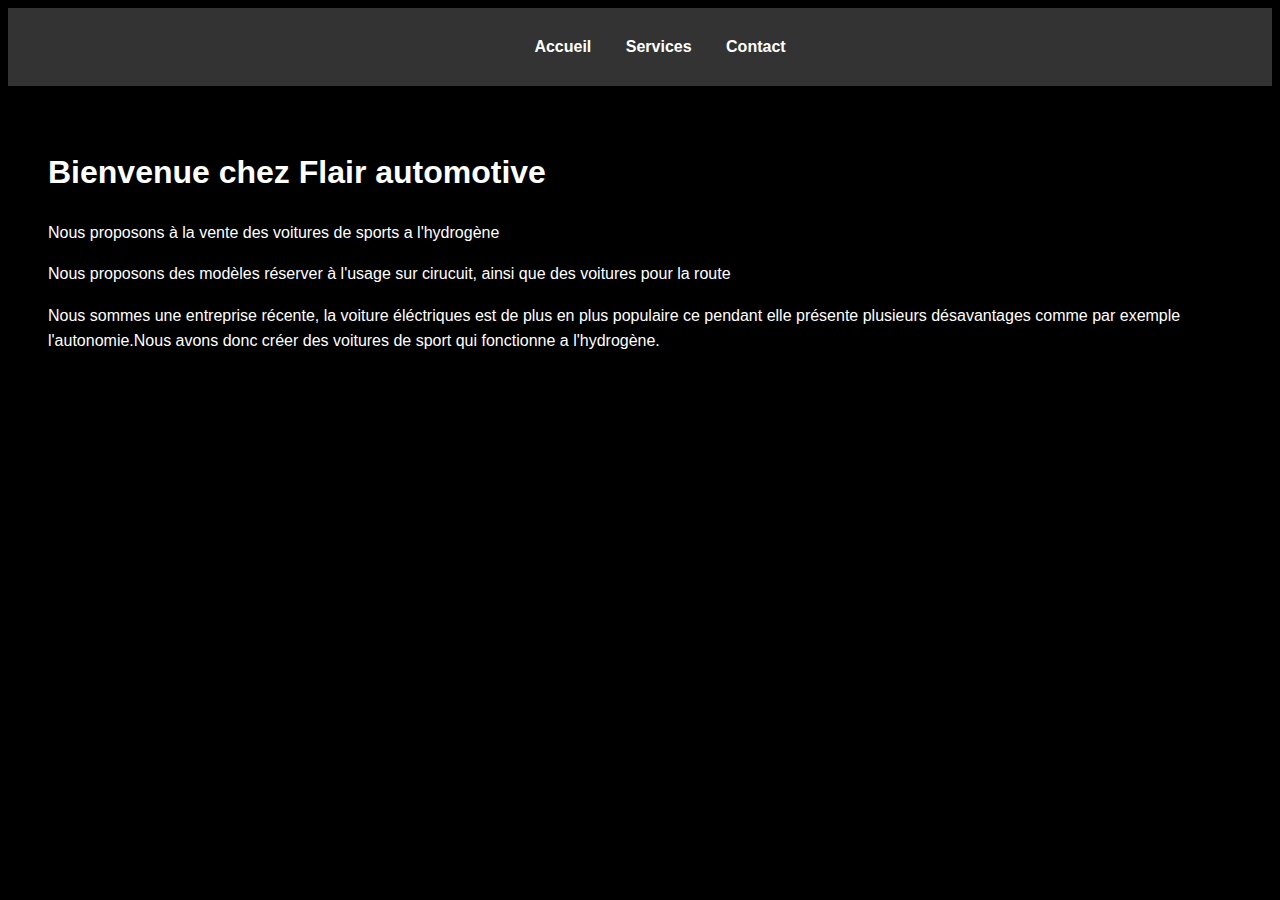
<file: index.html>
<!DOCTYPE html>
<html lang="fr">
<head>
    <meta charset="UTF-8">
    <meta name="viewport" content="width=device-width, initial-scale=1.0">
    <title>Accueil - Flair Automotive</title>
    <link rel="stylesheet" href="stylee.css">
</head>
<body>
    <header>
        <nav>
            <ul>
                <li><a href="index.html">Accueil</a></li>
                <li><a href="services.html">Services</a></li>
                <li><a href="contact.html">Contact</a></li>
            </ul>
        </nav>
    </header>

    <section class="Description">
        <h1>Bienvenue chez Flair automotive </h1>
        <p>Nous proposons à la vente des voitures de sports a l'hydrogène</p>
        <p>Nous proposons des modèles réserver à l'usage sur cirucuit, ainsi que des voitures pour la route</p>
        <p>Nous sommes une entreprise récente, la voiture éléctriques est de plus en plus populaire ce pendant elle présente plusieurs désavantages comme par exemple l'autonomie.Nous avons donc créer des voitures de sport qui fonctionne a l'hydrogène.
        </p>
    </section>

</body>
</html>
</file>
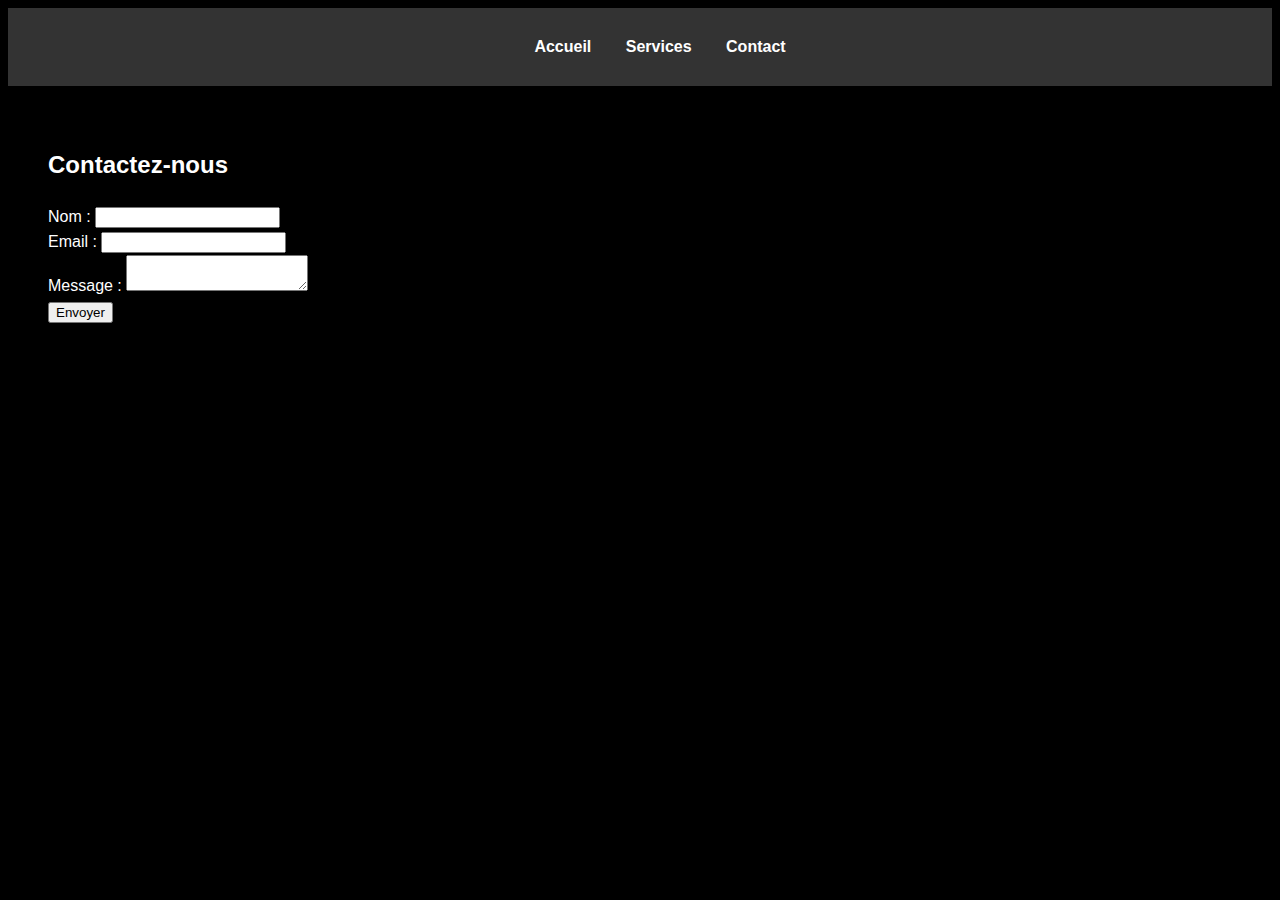
<file: contact.html>
<!DOCTYPE html>
<html lang="fr">
<head>
    <meta charset="UTF-8">
    <meta name="viewport" content="width=device-width, initial-scale=1.0">
    <title>Contact - Flair Automotive</title>
    <link rel="stylesheet" href="stylee.css">
</head>
<body>
    <header>
        <nav>
            <ul>
                <li><a href="index.html">Accueil</a></li>
                <li><a href="services.html">Services</a></li>
                <li><a href="contact.html">Contact</a></li>
            </ul>
        </nav>
    </header>

    <section class="contact">
        <h2>Contactez-nous</h2>
        <form action="#" method="post">
            <label for="name">Nom :</label>
            <input type="text" id="name" name="name" required><br>

            <label for="email">Email :</label>
            <input type="email" id="email" name="email" required><br>

            <label for="message">Message :</label>
            <textarea id="message" name="message" required></textarea><br>

            <input type="submit" value="Envoyer">
        </form>
    </section>
</body>
</html>
</file>
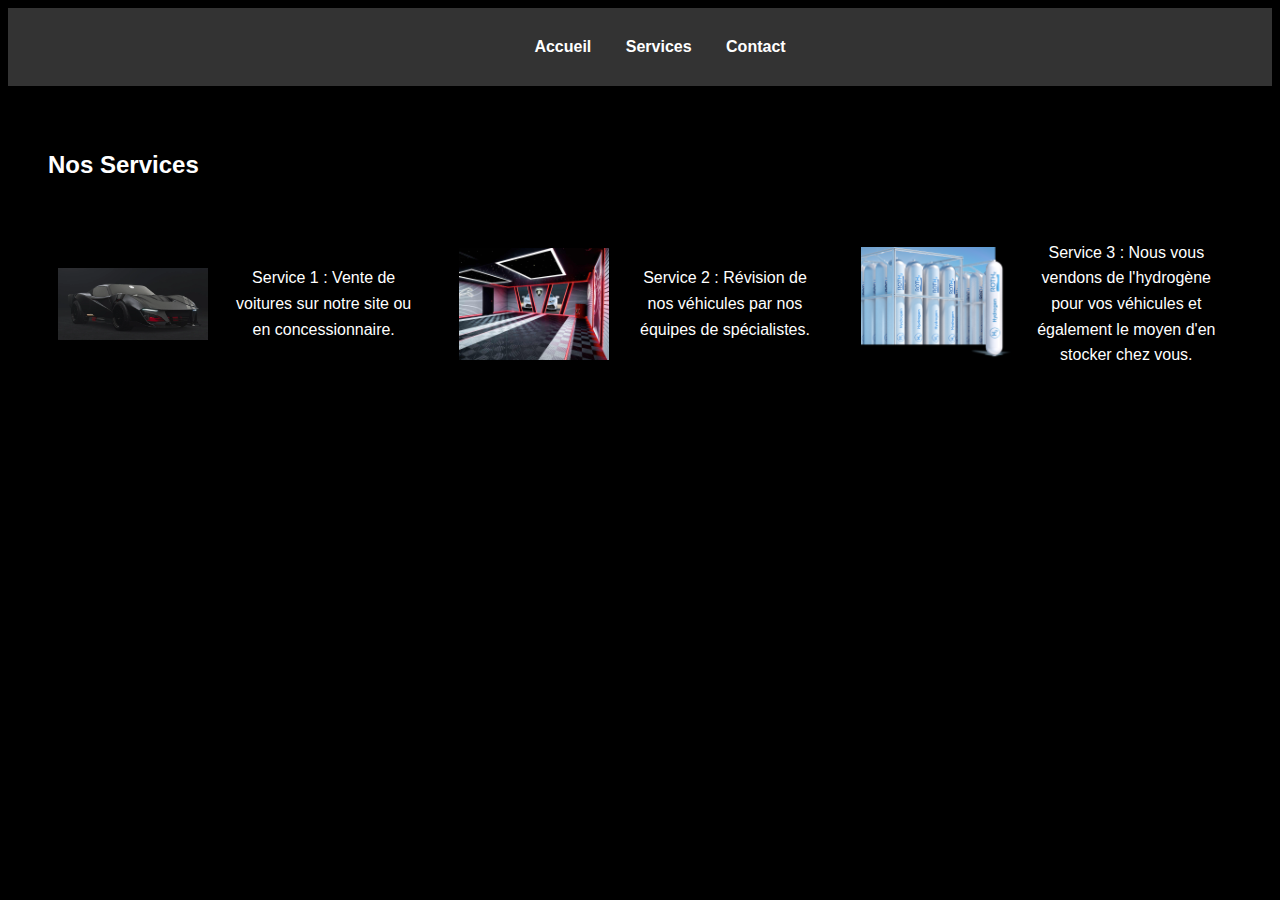
<file: services.html>
<!DOCTYPE html>
<html lang="fr">
<head>
    <meta charset="UTF-8">
    <meta name="viewport" content="width=device-width, initial-scale=1.0">
    <title>Services - Flair Automotive</title>
    <link rel="stylesheet" href="stylee.css">
</head>
<body>
    <header>
        <nav>
            <ul>
                <li><a href="index.html">Accueil</a></li>
                <li><a href="services.html">Services</a></li>
                <li><a href="contact.html">Contact</a></li>
            </ul>
        </nav>
    </header>

    <section>
        <h2 class="JSP">Nos Services</h2>
        <div class="services-container">
            <div class="service">
                <img src="KS.jpg" alt="Service 1" >
                <p>Service 1 : Vente de voitures sur notre site ou en concessionnaire.</p>
            </div>
            <div class="service">
                <img src="Garage.jpg" alt="Service 2">
                <p>Service 2 : Révision de nos véhicules par nos équipes de spécialistes.</p>
            </div>
            <div class="service">
                <img src="Hydrogène.png" alt="Service 3">
                <p>Service 3 : Nous vous vendons de l'hydrogène pour vos véhicules et également le moyen d'en stocker chez vous.</p>
            </div>
        </div>
    </section>
    
</body>
</html>
</file>
<file: stylee.css>
body {
    font-family: Arial, Helvetica, sans-serif;
    line-height: 1.6;
    background-color: rgb(0, 0, 0);
}

header {
    background-color: #333;
    color: #fff;
    padding: 10px 0;
    text-align: center;
}

nav ul {
    list-style: none;
}

nav ul li {
    display: inline;
    margin: 0 15px;
}

nav ul li a {
    color: #fff;
    text-decoration: none;
    font-weight: bold;
}

section {
    padding: 20px;
    margin: 20px;
}

.service {
    display: flex;
    align-items: center;
    margin: 10px 0;
    color: white;
}

.service img {
    width: 150px;
    height: 150px;
    margin-right: 20px;
}
.Description {
    color: white;
}
.contact {
    color: white;
    align-items: center;
}
.services-container {
    display: flex;
    flex-wrap: wrap;
    justify-content: space-between;
    gap: 20px; 
}

.service {
    flex: 1 1 30%; 
    box-shadow: 0 4px 8px rgba(0, 0, 0, 0.1);
    padding: 10px;
    text-align: center;
    background-color: #000000; 
}

.service img {
    max-width: 100%;
    height: auto;
}

.JSP {
    color: white;
}
</file>
